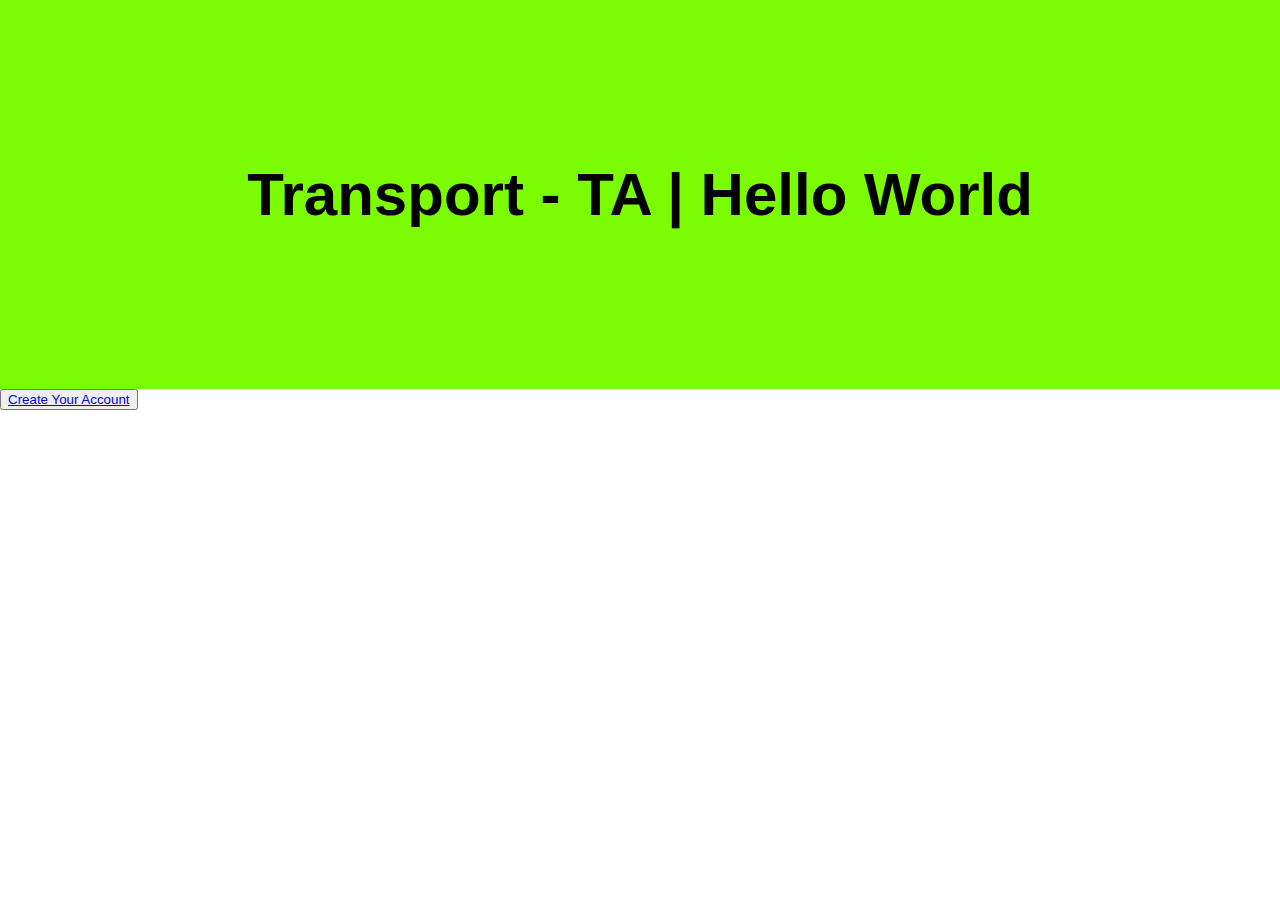
<file: index.html>
<!DOCTYPE html>
<html lang="en">

<head>
	<meta charset="UTF-8">
	<meta name="viewport" content="width=device-width, initial-scale=1.0">
	<title>Tech Transport - TA</title>
</head>

<body>
	<header>
		<h3>Transport - TA | Hello World</h3>
	</header>
	<button><a href="createaccount.html">Create Your Account</a></button>
	<style>
		@import url(http://fonts.googleapis.com/css?family=Roboto:400);
		body {
			background-color: #fff;
			-webkit-font-smoothing: antialiased;
			font: normal 14px Roboto, arial, sans-serif;
		}

		/* Content */

		body {
			padding: 0;
			margin: 0;
		}

		header {
			padding: 100px;
			background-color: lawngreen;
		}

		header h3 {
			text-align: center;
			font-family: sans-serif;
			font-weight: 900;
			font-size: 60px;
		}
	</style>
</body>
</html>
</file>
